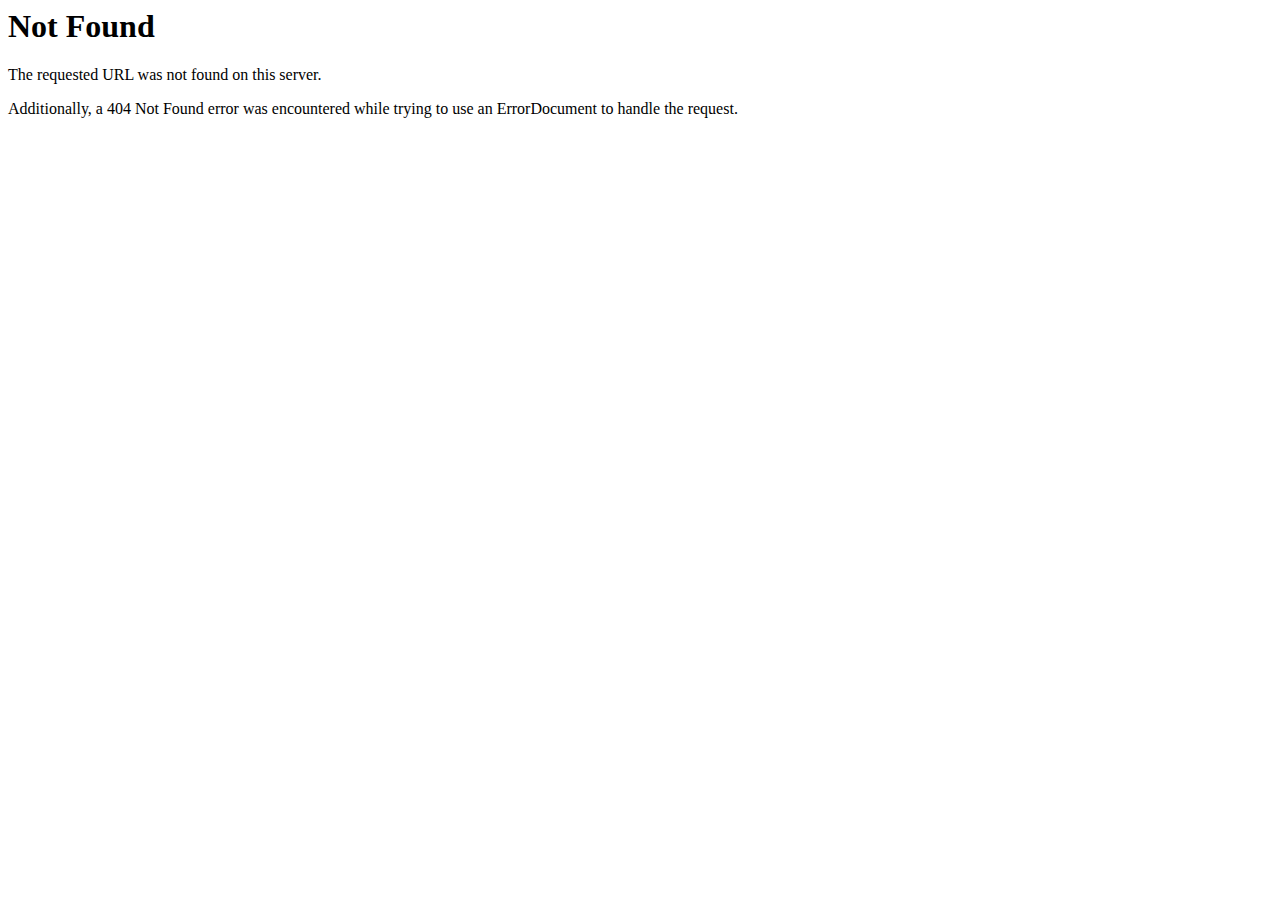
<file: images/prettyPhoto/dark/default_thumb.html>
<!DOCTYPE HTML PUBLIC "-//IETF//DTD HTML 2.0//EN">
<html><head>
<title>404 Not Found</title>
</head><body>
<h1>Not Found</h1>
<p>The requested URL was not found on this server.</p>
<p>Additionally, a 404 Not Found
error was encountered while trying to use an ErrorDocument to handle the request.</p>
</body></html>
</file>
